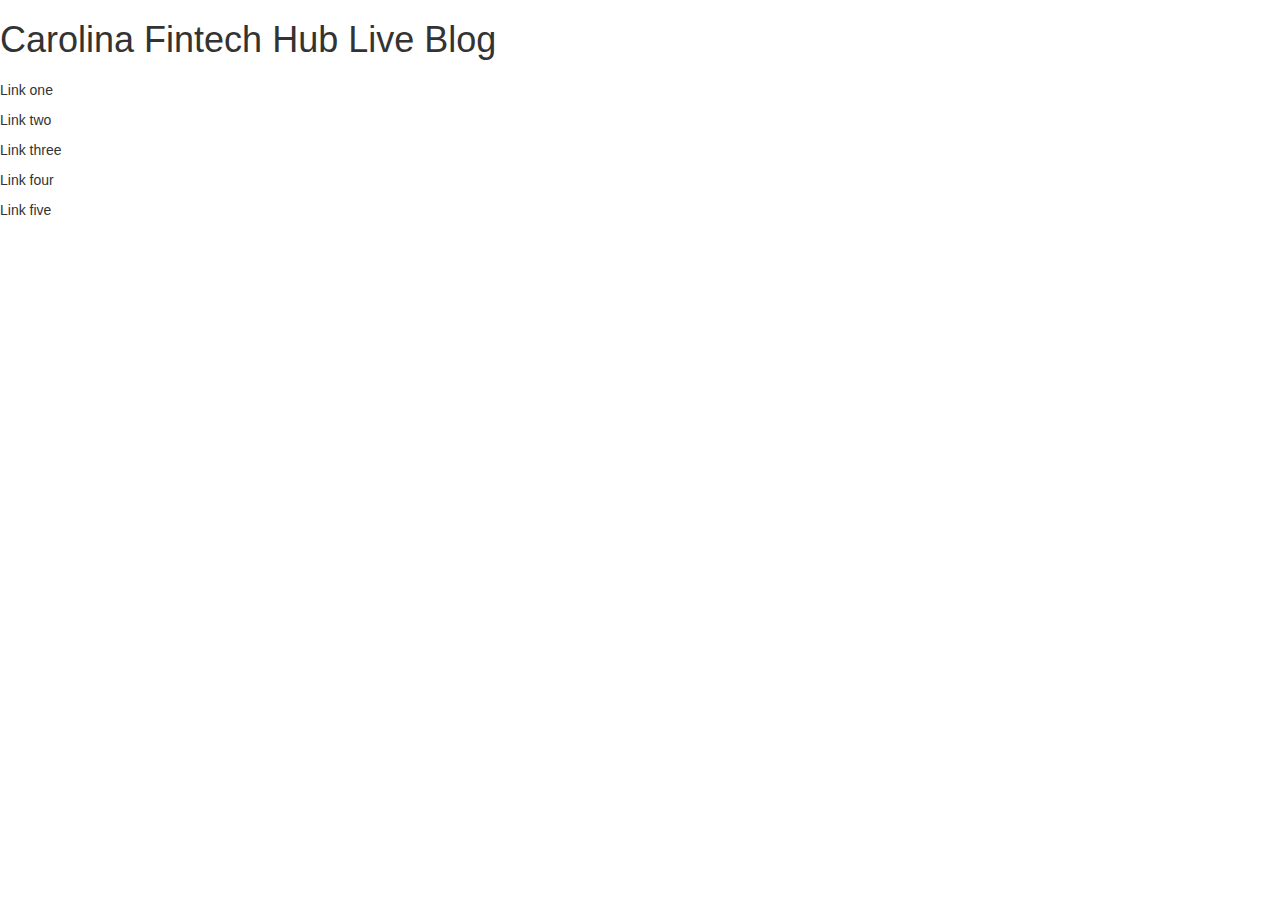
<file: src/main/resources/templates/index.html>
<!DOCTYPE html>
<html lang="en"
        xmlns:th="http://www.thymeleaf.org"
        xmlns:sec="http://www.thymeleaf.org/extras/spring-security">
<head>
    <meta charset="UTF-8">
    <link rel="icon" th:href="@{/images/CFH_favicon.png}">
    <title>CFH LiveBlog</title>
    <link th:href="@{/styles/nav-styles.css}" rel="stylesheet" type="text/css">
    <link th:href="@{/styles/styles.css}" rel="stylesheet" type="text/css">
    <link rel="stylesheet" href="https://maxcdn.bootstrapcdn.com/bootstrap/3.4.0/css/bootstrap.min.css">
    <script src="https://ajax.googleapis.com/ajax/libs/jquery/3.6.0/jquery.min.js"></script>
    <script src="https://maxcdn.bootstrapcdn.com/bootstrap/3.4.1/js/bootstrap.min.js"></script>
</head>
<body>
  
    <nav th:insert="fragments :: nav"></nav>
    
    <h1>Carolina Fintech Hub Live Blog</h1>

    <div id="firstThreeBlogs">
        <div class="blogContainer" th:each="post : ${latest3posts}">
            <h1 th:text = "${post.title}"></h1>
            <p th:text = "${post.authorFullName}"></p>
            <p th:text = "${post.date}"></p>
            <p th:text = "${post.content}"></p>
            <p th:text = "${post.id}"></p>
        </div>
    </div>

    <div class = "sidebar">
        <p>Link one</p>
        <p>Link two</p>
        <p>Link three</p>
        <p>Link four</p>
        <p>Link five</p>
    </div>

    <footer th:insert="fragments :: footer"></footer>

</body>

</html>
</file>
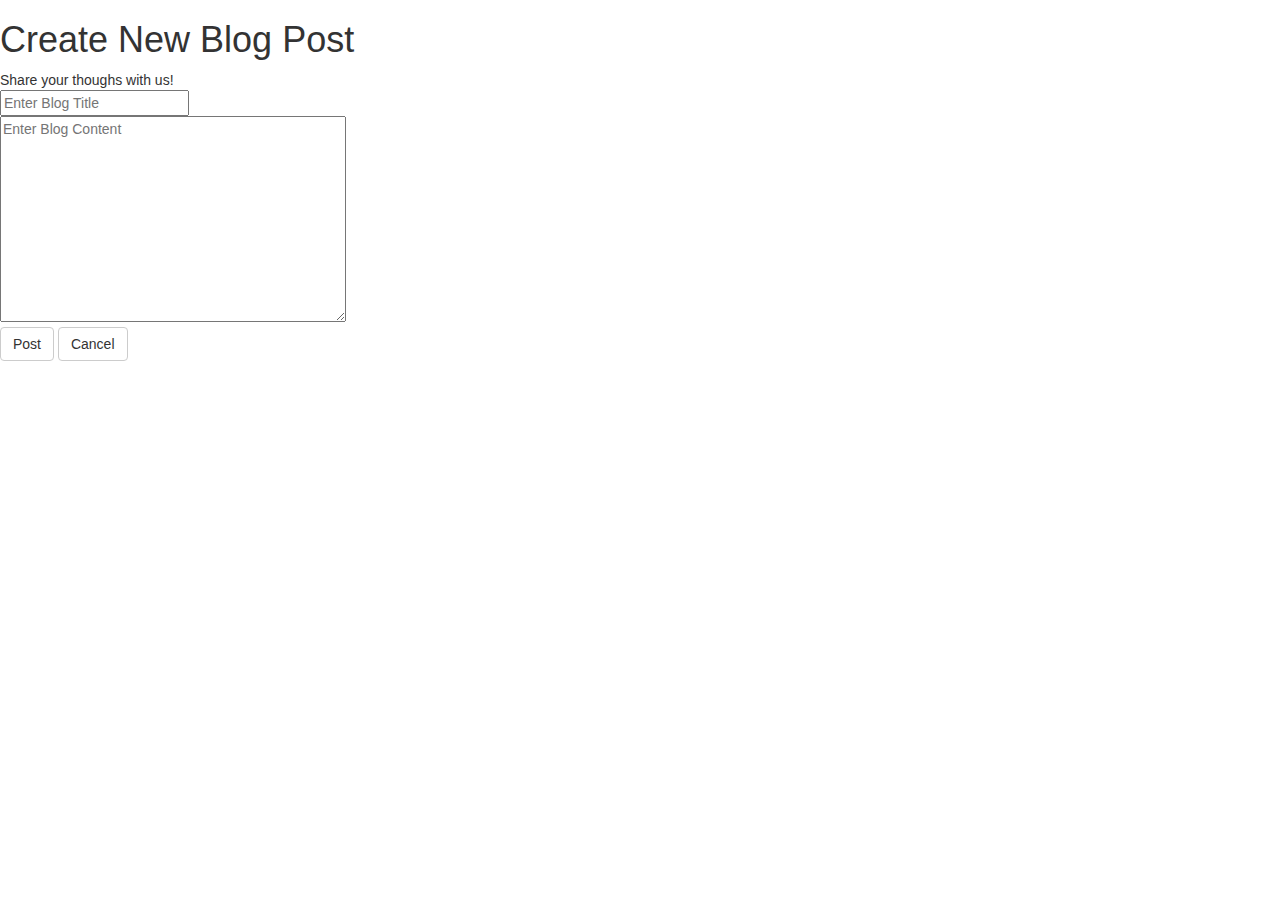
<file: src/main/resources/templates/create-post.html>
<!DOCTYPE html>
<html xmlns:th="http://www.thymeleaf.org"
    xmlns:sec="http://www.thymeleaf.org/thymeleaf-extras-springsecurity3" lang="en">
<head>
    <meta charset="UTF-8">
    <link rel="icon" th:href="@{/images/CFH_favicon.png}">
    <title>CFH:LB New Blog</title>
    <link th:href="@{/styles/nav-styles.css}" rel="stylesheet" type="text/css">
    <link th:href="@{/styles/styles.css}" rel="stylesheet" type="text/css">
    <link rel="stylesheet" href="https://maxcdn.bootstrapcdn.com/bootstrap/3.4.0/css/bootstrap.min.css">
    <script src="https://ajax.googleapis.com/ajax/libs/jquery/3.6.0/jquery.min.js"></script>
    <script src="https://maxcdn.bootstrapcdn.com/bootstrap/3.4.1/js/bootstrap.min.js"></script>
</head>
<body>

    <nav th:insert="fragments :: nav"></nav>

    <main>
    <h1>Create New Blog Post</h1>

    <form class="blog-entry" action="#" th:action="@{/create}" th:object="${post}" method="POST">

        <div class="required-content">Share your thoughs with us! </div>
        <div>
            <!--<label for ="title">Title</label> :-->
            <input type="text" class = "title-input"
                   name = "title" id="title"
                   th:field="*{title}"
                   placeholder="Enter Blog Title" th:required="required">

        </div>
        <div>
            <!--<label for="content">Content</label> :-->
            <textarea type="text" cols="40" rows="10"
                      name="content" id="content" class = "content-input"
                      th:field="*{content}"
                      placeholder="Enter Blog Content" th:required="required"></textarea>
        </div>
        <div>
            <button type="submit" class="btn btn-default post">Post</button>
            <a th:href="@{/posts}" class="btn btn-default cancel">Cancel</a>
        </div>
    </form>
    </div>

</main>

    <footer th:insert="fragments :: footer"></footer>

</body>
</html>
</file>
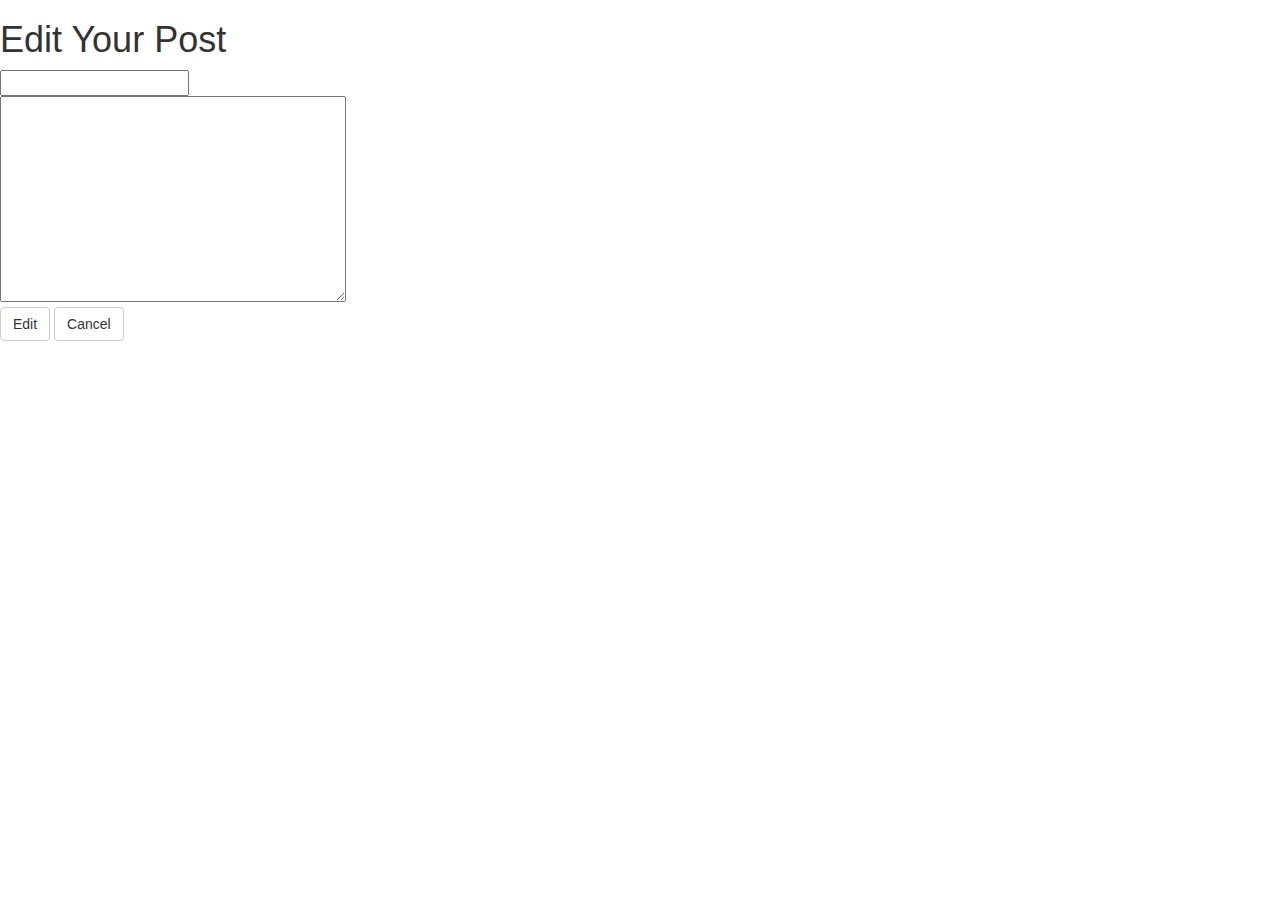
<file: src/main/resources/templates/edit-post.html>
<!DOCTYPE html>
<html xmlns:th="http://www.thymeleaf.org"
    xmlns:sec="http://www.thymeleaf.org/thymeleaf-extras-springsecurity3" lang="en">
<head>
    <meta charset="UTF-8">
    <link rel="icon" th:href="@{/images/CFH_favicon.png}">
    <title>CFH:LB Edit Blog</title>
    <link th:href="@{/styles/nav-styles.css}" rel="stylesheet" type="text/css">
    <link th:href="@{/styles/styles.css}" rel="stylesheet" type="text/css">
    <link rel="stylesheet" href="https://maxcdn.bootstrapcdn.com/bootstrap/3.4.0/css/bootstrap.min.css">
    <script src="https://ajax.googleapis.com/ajax/libs/jquery/3.6.0/jquery.min.js"></script>
    <script src="https://maxcdn.bootstrapcdn.com/bootstrap/3.4.1/js/bootstrap.min.js"></script>
</head>
<body>
  
    <nav th:insert="fragments :: nav"></nav>

    <main>
    <h1>Edit Your Post</h1>

    <form class="blog-entry" action="#" th:action="@{/save}" th:object="${post}" method="POST">
        <input type="hidden" th:field="*{id}" />
        <div>
            <!--<label for ="title">Title</label> :-->
            <input type="text" class = "title-input"
                   name = "title" id="title"
                   th:field="*{title}" th:required="required">
        </div>
        <div>
            <!--<label for="content">Content</label> :-->
            <textarea type="text" cols="40" rows="10"
                      name="content" id="content" class = "content-input"
                      th:field="*{content}" th:required="required"></textarea>
        </div>
        <div>
            <button type="submit" class="btn btn-default post">Edit</button>
            <a th:href="@{/posts}" class="btn btn-default cancel">Cancel</a>
        </div>
    </form>
    </main>
    

    <footer th:insert="fragments :: footer"></footer>

</body>

</html>
</file>
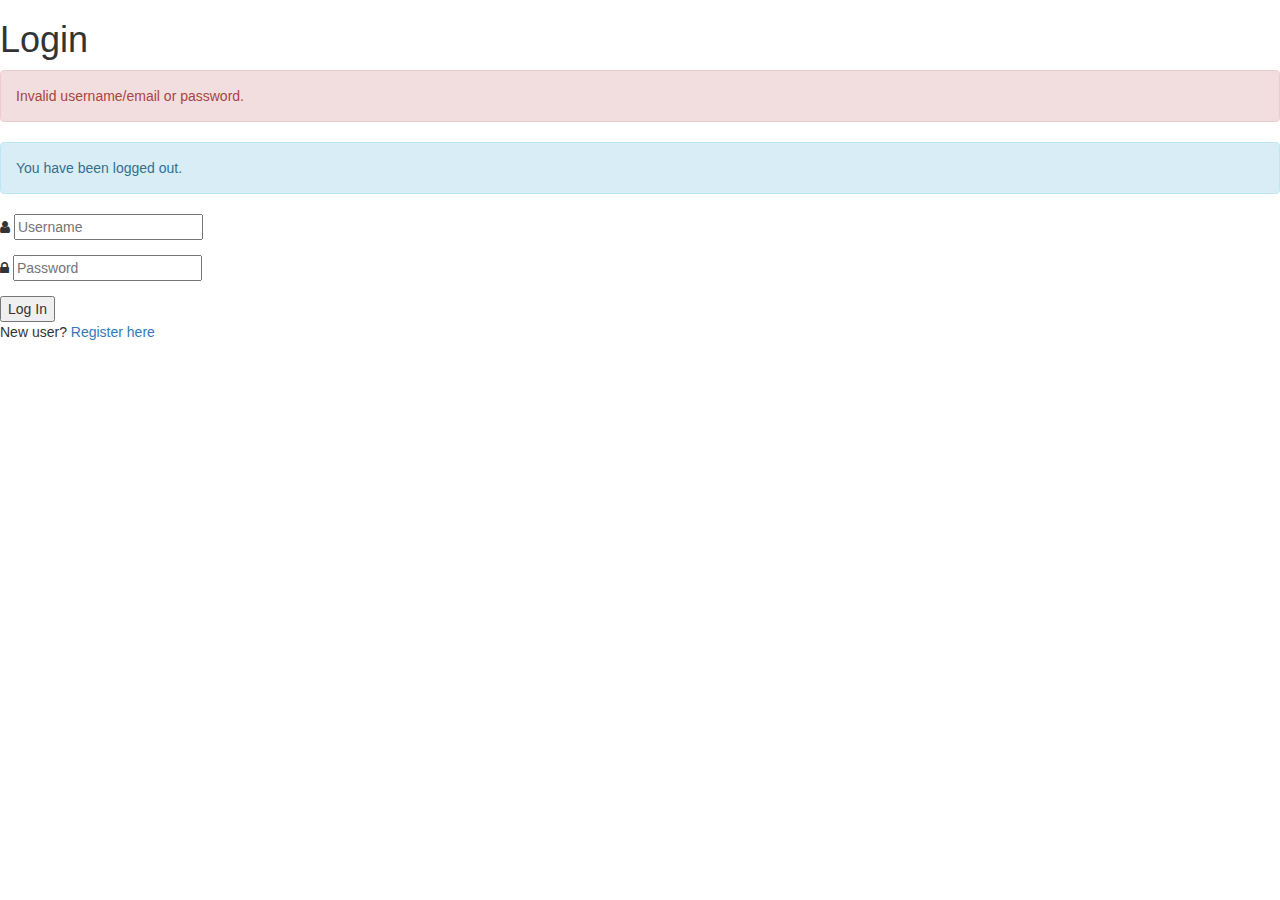
<file: src/main/resources/templates/login.html>
<!DOCTYPE html>
<html xmlns:th="http://www.thymeleaf.org"
      xmlns:sec="http://www.thymeleaf.org/thymeleaf-extras-springsecurity3" lang="en">
<head>
    <meta charset="UTF-8">
    <link rel="icon" th:href="@{/images/CFH_favicon.png}">
    <title>CFH:LB Login</title>
    <link th:href="@{/styles/nav-styles.css}" rel="stylesheet" type="text/css">
    <link th:href="@{/styles/styles.css}" rel="stylesheet" type="text/css">
    <link rel="stylesheet" href="https://maxcdn.bootstrapcdn.com/bootstrap/3.4.0/css/bootstrap.min.css">
    <link rel="stylesheet" href="https://cdnjs.cloudflare.com/ajax/libs/font-awesome/4.7.0/css/font-awesome.min.css">
    <script src="https://ajax.googleapis.com/ajax/libs/jquery/3.6.0/jquery.min.js"></script>
    <script src="https://maxcdn.bootstrapcdn.com/bootstrap/3.4.1/js/bootstrap.min.js"></script>
</head>
<body>

    <nav th:insert="fragments :: nav"></nav>

    <main>

    <h1>Login</h1>

    <div class="space"></div>

    <div class="form-wrapper">
    <form th:action="@{/login}" method="post" class="crud-center">
        <!-- error message -->
        <div th:if="${param.error}">
            <div class="alert alert-danger">Invalid username/email or
                password.</div>
        </div>

        <!-- logout message -->
        <div th:if="${param.logout}">
            <div class="alert alert-info">You have been logged out.</div>
        </div>

        <div class = "form-group field">
            <!--<label for="username"> E-Mail </label> :-->
            <i class="fa fa-user"></i>
            <input type="text" 
            class = ""
            name="username" id="username"
            placeholder="Username">
        </div>

        <div class="form-group field">
            <!--<label for="password">Password</label>: -->
            <i class="fa fa-lock"></i>
            <input type="password"
                class=""
                name="password" id="password"
                placeholder="Password" />
        </div>
        
        <div class="submit-button">
                <input type="submit" class="" value="Log In" />
        </div>

        <div class="login-register-here">
            <span>New user? <a href="/" th:href="@{/register}">Register here</a></span>
        </div>

    </form>

</div>

</main>

    <footer th:insert="fragments :: footer"></footer>

</body>
</html>
</file>
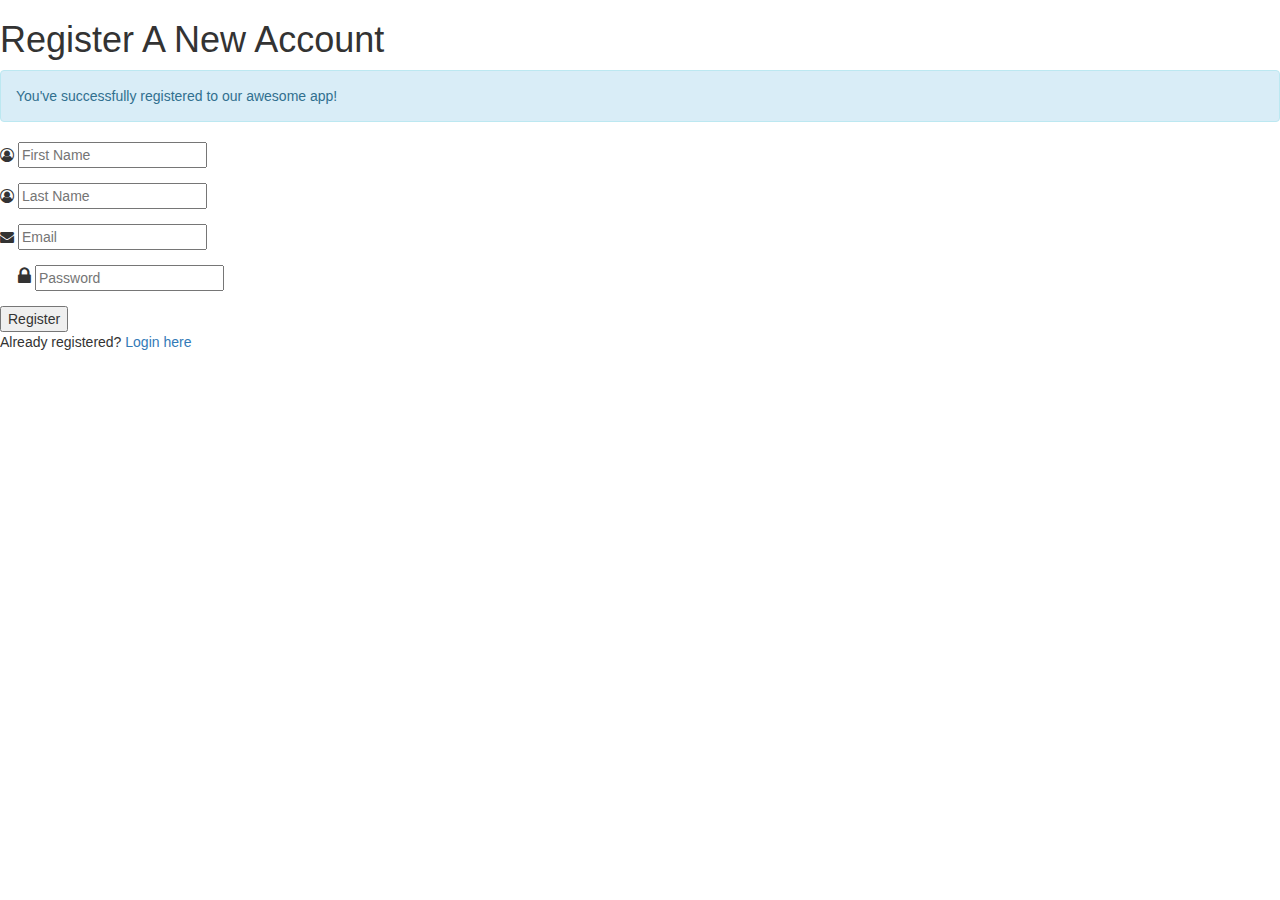
<file: src/main/resources/templates/register.html>
<!DOCTYPE html>
<html xmlns:th="http://www.thymeleaf.org"
	  xmlns:sec="http://www.thymeleaf.org/thymeleaf-extras-springsecurity3" lang="en">
<head>
    <meta charset="UTF-8">
	<link rel="icon" th:href="@{/images/CFH_favicon.png}">
    <title>CFH:LB Register</title>
	<link th:href="@{/styles/nav-styles.css}" rel="stylesheet" type="text/css">
	<link th:href="@{/styles/styles.css}" rel="stylesheet" type="text/css">
	<link rel="stylesheet" href="https://maxcdn.bootstrapcdn.com/bootstrap/3.4.0/css/bootstrap.min.css">
	<link rel="stylesheet" href="https://cdnjs.cloudflare.com/ajax/libs/font-awesome/4.7.0/css/font-awesome.min.css">
	<script src="https://ajax.googleapis.com/ajax/libs/jquery/3.6.0/jquery.min.js"></script>
	<script src="https://maxcdn.bootstrapcdn.com/bootstrap/3.4.1/js/bootstrap.min.js"></script>
</head>
<body>

	<nav th:insert="fragments :: nav"></nav>

	<main>

    <h1>Register A New Account</h1>

	<div class="space"></div>

				<div class="form-wrapper2">
				<form th:action="@{/register}" method="post" th:object="${user}" class="crud-center">
					<div th:if="${errorMessage}" th:text="${errorMessage}" class="error_message">
					
					</div>
	
					<div th:if="${param.success}">
						<div class="alert alert-info">You've successfully registered
							to our awesome app!</div>
					</div>

					<div class="form-group field">
						<!--<label class="" for="firstName"> First Name </label>-->
						<i class='fa fa-user-circle-o'></i>
						<input id="firstName" class="" th:field="*{firstName}" th:required="required" placeholder="First Name"/>
					</div>

					<div class="form-group field">
						<!--<label class="" for="lastName"> Last Name </label>-->
						<i class='fa fa-user-circle-o'></i>
                        <input id="lastName" class="" th:field="*{lastName}" th:required="required" placeholder="Last Name"/>
					</div>

					<div class="form-group field">
						<!--<label class="" for="email"> Email </label>-->
						<i class='fa fa-envelope'></i>
                        <input id="email" class="" th:field="*{email}" th:required="required" placeholder="Email"/>
					</div>

					<div class="form-group field">
						<!--<label class="" for="password"> Password </label>--> 
						<i class="fa fa-lock" style="font-size: 2rem; margin-left: 18px;"></i>
                        <input id="password" class="" type="password" th:field="*{password}" th:required="required" placeholder="Password"/>
					</div>

					<div class="submit-button">
						<!--<button type="submit" class="">Register</button>-->
						<input type="submit" class="" value="Register" />
					</div>
					
					<div class="login-register-here">
						<span>Already registered? <a href="/" th:href="@{/login}">Login
								here</a></span>

					</div>
				</form>
			</div>
			</main>

	<footer th:insert="fragments :: footer"></footer>

</body>
</html>
</file>
